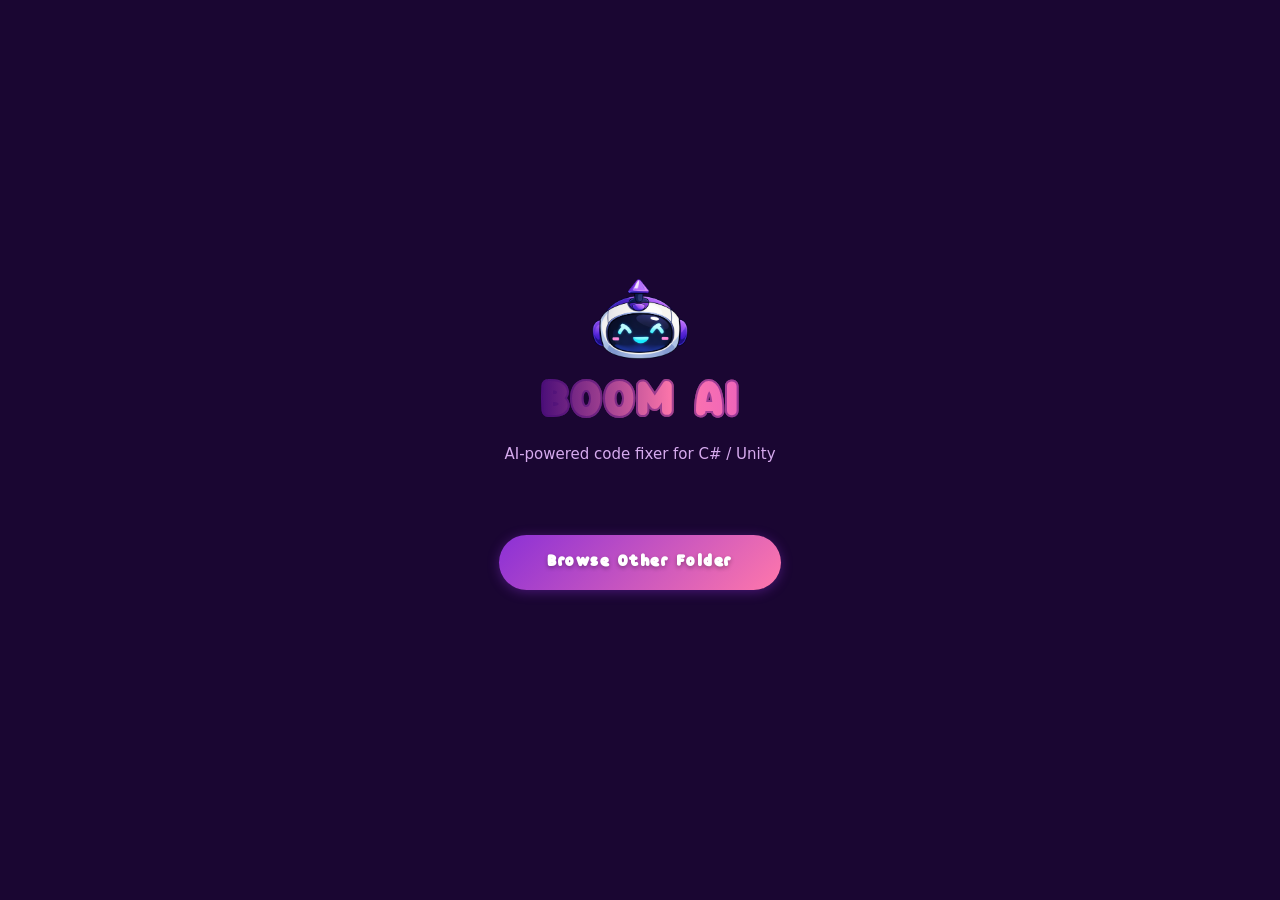
<file: boomai/gui/frontend/index.html>
<!DOCTYPE html>
<html lang="en">
<head>
    <meta charset="UTF-8">
    <meta name="viewport" content="width=device-width, initial-scale=1.0">
    <title>BoomAI</title>
    <link rel="stylesheet" href="css/theme.css">
    <link rel="stylesheet" href="css/layout.css">
    <link rel="stylesheet" href="css/components.css">
    <link rel="stylesheet" href="css/animations.css">
</head>
<body>
<div class="app">

    <!-- ═══════════ SCREEN 1: WELCOME ═══════════ -->
    <section id="screen-welcome" class="screen active">
        <div class="stars-container">
            <div class="star"></div><div class="star"></div><div class="star"></div>
            <div class="star"></div><div class="star"></div><div class="star"></div>
            <div class="star"></div><div class="star"></div><div class="star"></div>
            <div class="star"></div>
        </div>
        <div class="centered" style="position:relative; z-index:1;">
            <img src="assets/logo.png" class="welcome-logo" style="height:80px; margin-bottom:12px;" alt="BoomCorp">
            <h1 class="logo-shimmer" style="font-family:var(--font-heading); font-size:48px; margin-bottom:6px;">
                BOOM AI
            </h1>
            <p style="color:var(--text-secondary); margin-bottom:40px; font-size:15px;">
                AI-powered code fixer for C# / Unity
            </p>

            <div style="display:flex; align-items:center; gap:8px; margin-bottom:24px;">
                <span class="status-dot" id="api-status-dot"></span>
                <span style="font-size:12px; color:var(--text-dim);" id="api-status-text"></span>
            </div>

            <div id="api-key-setup" style="display:none; width:100%; max-width:420px; margin-bottom:24px;">
                <p style="font-size:13px; color:var(--text-secondary); margin-bottom:8px;">
                    Enter your Gemini API key to get started
                </p>
                <div style="display:flex; gap:8px;">
                    <input type="password" id="api-key-input" class="input-field"
                           placeholder="Paste your API key here...">
                    <button class="btn btn-primary" onclick="App.saveApiKey()">Save</button>
                </div>
                <p style="font-size:11px; color:var(--text-dim); margin-top:6px;">
                    Get a key at <span style="color:var(--accent-pink);">aistudio.google.com/apikey</span>
                </p>
            </div>

            <div id="cwd-card" style="display:none; width:100%; max-width:500px; margin-bottom:20px;
                        background:var(--card-bg); border:1px solid var(--border); border-radius:var(--radius-md);
                        padding:14px 20px; cursor:pointer; transition:all 200ms;"
                 onclick="App.useCwd()" onmouseover="this.style.borderColor='var(--accent-pink)'"
                 onmouseout="this.style.borderColor='var(--border)'">
                <div style="font-size:11px; color:var(--text-dim); margin-bottom:4px;">CURRENT DIRECTORY</div>
                <div style="font-size:14px; color:var(--accent-pink);" id="cwd-path"></div>
                <div style="font-size:11px; color:var(--text-dim); margin-top:4px;">Click to scan this project</div>
            </div>

            <button class="btn btn-primary btn-large" onclick="App.openFolder()" id="btn-open-folder">
                Browse Other Folder
            </button>

            <div id="recent-projects" style="margin-top:32px; width:100%; max-width:500px;"></div>
        </div>
    </section>

    <!-- ═══════════ SCREEN 2: FILE BROWSER ═══════════ -->
    <section id="screen-browser" class="screen">
        <div class="header">
            <div>
                <span class="header-back" onclick="App.goTo('welcome')">&#8592; Back</span>
            </div>
            <div class="header-title" id="project-name"></div>
            <div style="width:60px;"></div>
        </div>

        <div class="split">
            <!-- Left: File tree -->
            <div class="split-left">
                <div class="tree-toolbar">
                    <span class="tree-count" id="file-count-label">0 files selected</span>
                    <div class="tree-actions">
                        <button onclick="FileBrowser.selectAll()">Select All</button>
                        <button onclick="FileBrowser.selectNone()">Deselect All</button>
                        <button onclick="FileBrowser.selectReviewable()">Reviewable Only</button>
                    </div>
                </div>
                <div class="file-tree" id="file-tree"></div>
            </div>

            <!-- Right: Settings -->
            <div class="split-right">
                <div class="deep-mode-card" id="deep-mode-card" onclick="App.toggleSetting(document.getElementById('toggle-deep'))">
                    <div class="deep-mode-icon">🔬</div>
                    <div style="flex:1;">
                        <div class="deep-mode-title">Deep Scan</div>
                        <div class="deep-mode-desc">Smaller chunks, more findings, higher cost</div>
                    </div>
                    <div class="toggle" id="toggle-deep" onclick="event.stopPropagation(); App.toggleSetting(this)" style="border:none; padding:0;">
                        <div class="toggle-switch"></div>
                    </div>
                </div>

                <div class="section-title">Options</div>
                <div class="toggle" id="toggle-comments" onclick="App.toggleSetting(this)">
                    <div>
                        <div class="toggle-label">Inline Comments</div>
                        <div class="toggle-desc">Add // BoomAI: ... comments to fixes</div>
                    </div>
                    <div class="toggle-switch"></div>
                </div>
                <div class="toggle" id="toggle-debug" onclick="App.toggleSetting(this)">
                    <div>
                        <div class="toggle-label">Debug Logs</div>
                        <div class="toggle-desc">Verbose logging output</div>
                    </div>
                    <div class="toggle-switch"></div>
                </div>

                <div class="toggle" id="toggle-cost-report" onclick="App.toggleSetting(this)">
                    <div>
                        <div class="toggle-label">Cost Report</div>
                        <div class="toggle-desc">Generate detailed cost breakdown after scan</div>
                    </div>
                    <div class="toggle-switch"></div>
                </div>

                <div class="section-title" style="margin-top:24px;">Models</div>
                <div style="margin-bottom:12px;">
                    <div style="font-size:11px; color:var(--text-dim); margin-bottom:4px;">
                        Strong (<span id="strong-mode-label">AUTO</span>)
                    </div>
                    <select id="select-strong-model" class="input-field" style="font-size:12px; padding:6px 10px;"
                            onchange="App.changeModel('strong', this.value)">
                    </select>
                </div>
                <div style="margin-bottom:12px;">
                    <div style="font-size:11px; color:var(--text-dim); margin-bottom:4px;">
                        Weak (<span id="weak-mode-label">AUTO</span>)
                    </div>
                    <select id="select-weak-model" class="input-field" style="font-size:12px; padding:6px 10px;"
                            onchange="App.changeModel('weak', this.value)">
                    </select>
                </div>
                <button class="btn btn-secondary" style="font-size:11px; padding:4px 12px; width:100%;"
                        onclick="App.refreshCatalog()">Refresh Model Catalog</button>

                <div class="section-title" style="margin-top:24px;">API Key</div>
                <div style="display:flex; align-items:center; gap:8px; margin-bottom:8px;">
                    <span class="status-dot" id="settings-api-dot"></span>
                    <span style="font-size:13px; color:var(--text-secondary);" id="settings-api-text"></span>
                </div>
                <div style="display:flex; gap:8px;">
                    <input type="password" id="settings-api-input" class="input-field"
                           style="font-size:12px;" placeholder="Enter new API key...">
                    <button class="btn btn-primary" style="font-size:12px; padding:6px 14px;"
                            onclick="App.updateApiKey()">Update</button>
                </div>
            </div>
        </div>

        <div class="action-bar">
            <button class="btn btn-primary btn-large" onclick="App.estimate()">
                Estimate Cost
            </button>
        </div>
    </section>

    <!-- ═══════════ SCREEN 3: ESTIMATE ═══════════ -->
    <section id="screen-estimate" class="screen">
        <div class="stars-container">
            <div class="star"></div><div class="star"></div><div class="star"></div>
            <div class="star"></div><div class="star"></div><div class="star"></div>
        </div>
        <div class="header">
            <span class="header-back" onclick="App.goTo('browser')">&#8592; Back</span>
            <div class="header-title">Cost Estimate</div>
            <div style="width:60px;"></div>
        </div>
        <div class="centered" style="position:relative; z-index:1;">
            <div class="card" style="width:100%; max-width:560px;">
                <h2 style="font-family:var(--font-heading); font-size:22px; margin-bottom:20px; text-align:center;">
                    Scan Estimate
                </h2>
                <div class="estimate-grid" id="estimate-grid">
                    <!-- Filled by JS -->
                </div>
                <div style="text-align:center; margin-top:28px;">
                    <div class="estimate-label">Estimated Cost</div>
                    <div class="estimate-value cost" id="est-cost">--</div>
                </div>
                <div style="text-align:center; margin-top:12px;">
                    <div class="estimate-label">Estimated Time</div>
                    <div class="estimate-value" id="est-time">--</div>
                </div>
                <div id="est-learned" style="text-align:center; margin-top:8px; font-size:11px; color:var(--text-dim);"></div>
            </div>

            <div style="display:flex; gap:12px; margin-top:28px;">
                <button class="btn btn-secondary" onclick="App.goTo('browser')">Go Back</button>
                <button class="btn btn-primary btn-large btn-pulse" onclick="App.startScan()">
                    Start Scan
                </button>
            </div>
        </div>
    </section>

    <!-- ═══════════ SCREEN 4: SCANNING ═══════════ -->
    <section id="screen-scan" class="screen">
        <div class="stars-container">
            <div class="star"></div><div class="star"></div><div class="star"></div>
            <div class="star"></div><div class="star"></div><div class="star"></div>
            <div class="star"></div><div class="star"></div>
        </div>
        <div class="centered" style="position:relative; z-index:1;">
            <!-- Character animation -->
            <div class="character-container">
                <div class="paper-stack" id="stack-inbox">
                    <div class="paper"></div><div class="paper"></div><div class="paper"></div>
                    <div class="paper"></div><div class="paper"></div>
                    <div class="stack-label">To Review</div>
                </div>

                <div style="position:relative;">
                    <img src="assets/logo.png" class="character-img scan-logo" alt="BoomAI logo">
                    <div class="paper-flying"></div>
                </div>

                <div class="paper-stack" id="stack-done">
                    <div class="stack-label">Done</div>
                </div>
            </div>

            <!-- Progress -->
            <div style="width:100%; max-width:500px;">
                <div style="display:flex; justify-content:space-between; margin-bottom:8px;">
                    <span style="font-size:13px; color:var(--text-secondary);" id="scan-stage">Initializing...</span>
                    <span style="font-size:13px; color:var(--accent-pink);" id="scan-percent">0%</span>
                </div>
                <div class="progress-bar">
                    <div class="progress-fill" id="scan-progress-fill" style="width:0%"></div>
                </div>
                <div class="scan-log" id="scan-log"></div>
            </div>

            <button class="btn btn-danger" style="margin-top:16px;" onclick="App.cancelScan()">
                Cancel Scan
            </button>
        </div>
    </section>

    <!-- ═══════════ SCREEN 5: RESULTS ═══════════ -->
    <section id="screen-results" class="screen">
        <div class="header">
            <div class="header-title">Scan Results</div>
            <div></div>
        </div>

        <div style="padding:24px; overflow-y:auto; flex:1;">
            <!-- Summary card -->
            <div class="card" style="margin-bottom:24px;">
                <div class="estimate-grid" id="results-summary">
                    <!-- Filled by JS -->
                </div>
            </div>

            <div style="display:flex; align-items:center; justify-content:space-between; margin-bottom:16px;">
                <div class="section-title" style="margin-bottom:0;">Findings</div>
                <div id="results-select-actions" style="display:flex; gap:8px;"></div>
            </div>

            <!-- Findings list -->
            <div id="findings-list">
                <!-- Filled by JS -->
            </div>
        </div>

        <div class="action-bar">
            <button class="btn btn-secondary" onclick="App.newScan()">New Scan</button>
            <button class="btn btn-primary" id="btn-apply-fixes" onclick="App.applyFixes()" style="display:none;">
                Apply Selected Fixes
            </button>
        </div>
    </section>

</div>

<script src="js/api.js"></script>
<script src="js/file_browser.js"></script>
<script src="js/scan_view.js"></script>
<script src="js/settings_view.js"></script>
<script src="js/results_view.js"></script>
<script src="js/app.js"></script>
</body>
</html>
</file>
<file: boomai/gui/frontend/css/theme.css>
/* BoomCorp Brand Tokens */

@font-face {
    font-family: 'Luckiest Guy';
    src: url('../assets/fonts/LuckiestGuy.woff2') format('woff2');
    font-weight: 400;
    font-style: normal;
    font-display: swap;
}

@font-face {
    font-family: 'Knicknack';
    src: url('../assets/fonts/Knicknack-Regular.woff2') format('woff2');
    font-weight: 400;
    font-style: normal;
    font-display: swap;
}

:root {
    /* Primary palette */
    --bg-deep:       #1A0632;
    --bg-primary:    #2D0A4E;
    --bg-secondary:  #4A0E78;
    --bg-tertiary:   #5B1A8A;

    /* Accent */
    --accent-pink:    #FF77AB;
    --accent-magenta: #DE52CA;
    --accent-purple:  #8B30D6;
    --accent-orange:  #FF8844;

    /* Text */
    --text-primary:   #FFFFFF;
    --text-secondary: #D6AAEE;
    --text-dim:       #8B6AAF;

    /* Severity */
    --sev-critical: #FF4444;
    --sev-high:     #FF8844;
    --sev-medium:   #FFBB33;
    --sev-low:      #4488FF;
    --sev-info:     #888888;

    /* Functional */
    --success:    #44CC88;
    --error:      #FF4444;
    --border:     rgba(255,255,255,0.08);
    --card-bg:    rgba(255,255,255,0.04);
    --card-hover: rgba(255,255,255,0.07);
    --shadow:     0 4px 24px rgba(0,0,0,0.4);

    /* Gradients */
    --grad-primary: linear-gradient(135deg, #4A0E78, #DE52CA);
    --grad-button:  linear-gradient(135deg, #8B30D6, #FF77AB);
    --grad-glow:    radial-gradient(circle, rgba(139,48,214,0.3) 0%, transparent 70%);

    /* Typography */
    --font-heading: 'Knicknack', 'Luckiest Guy', cursive;
    --font-body:    'Segoe UI', system-ui, -apple-system, sans-serif;

    /* Puffy text depth layers */
    --puffy-shadow:
        0 1px 0 #6B1FA0,
        0 2px 0 #4A0E78,
        0 3px 0 #2D0A4E,
        0 4px 8px rgba(0, 0, 0, 0.35);

    /* Spacing */
    --radius-sm: 8px;
    --radius-md: 12px;
    --radius-lg: 20px;
    --radius-xl: 28px;
}

* {
    margin: 0;
    padding: 0;
    box-sizing: border-box;
}

html, body {
    width: 100%;
    height: 100%;
    overflow: hidden;
    font-family: var(--font-body);
    font-size: 14px;
    color: var(--text-primary);
    background: var(--bg-deep);
}

::-webkit-scrollbar { width: 6px; }
::-webkit-scrollbar-track { background: transparent; }
::-webkit-scrollbar-thumb { background: var(--bg-tertiary); border-radius: 3px; }
::-webkit-scrollbar-thumb:hover { background: var(--accent-purple); }

::selection {
    background: var(--accent-magenta);
    color: white;
}
</file>
<file: boomai/gui/frontend/css/layout.css>
/* Screen layout — SPA with sections */

.app {
    width: 100%;
    height: 100%;
    position: relative;
    overflow: hidden;
}

.screen {
    position: absolute;
    inset: 0;
    display: flex;
    flex-direction: column;
    opacity: 0;
    transform: translateX(40px);
    pointer-events: none;
    transition: opacity 350ms ease, transform 350ms cubic-bezier(0.4, 0, 0.2, 1);
    overflow-y: auto;
}

.screen.active {
    opacity: 1;
    transform: translateX(0);
    pointer-events: auto;
    z-index: 10;
}

.screen.exit-left {
    opacity: 0;
    transform: translateX(-40px);
}

/* Centered content container */
.centered {
    display: flex;
    flex-direction: column;
    align-items: center;
    justify-content: center;
    flex: 1;
    padding: 40px;
}

/* Split layout (file browser) */
.split {
    display: flex;
    flex: 1;
    overflow: hidden;
}

.split-left {
    flex: 0 0 60%;
    border-right: 1px solid var(--border);
    display: flex;
    flex-direction: column;
    overflow: hidden;
}

.split-right {
    flex: 0 0 40%;
    display: flex;
    flex-direction: column;
    overflow-y: auto;
    padding: 24px;
}

/* Header bar */
.header {
    display: flex;
    align-items: center;
    justify-content: space-between;
    padding: 12px 24px;
    background: var(--bg-primary);
    border-bottom: 1px solid var(--border);
    min-height: 56px;
}

.header-logo {
    height: 32px;
    opacity: 0.9;
}

.header-title {
    font-family: var(--font-heading);
    font-size: 18px;
    letter-spacing: 1.5px;
    color: var(--text-secondary);
    text-shadow: var(--puffy-shadow);
}

.header-back {
    cursor: pointer;
    color: var(--text-secondary);
    font-size: 13px;
    display: flex;
    align-items: center;
    gap: 6px;
    transition: color 200ms;
}

.header-back:hover {
    color: var(--accent-pink);
}

/* Bottom action bar */
.action-bar {
    display: flex;
    align-items: center;
    justify-content: flex-end;
    gap: 12px;
    padding: 16px 24px;
    background: var(--bg-primary);
    border-top: 1px solid var(--border);
}

/* Card */
.card {
    background: var(--card-bg);
    border: 1px solid var(--border);
    border-radius: var(--radius-md);
    padding: 24px;
    box-shadow: var(--shadow);
}

/* Section titles */
.section-title {
    font-family: var(--font-heading);
    font-size: 14px;
    letter-spacing: 1.5px;
    color: var(--text-secondary);
    margin-bottom: 16px;
    text-transform: uppercase;
    text-shadow: var(--puffy-shadow);
}
</file>
<file: boomai/gui/frontend/css/components.css>
/* Buttons */

.btn {
    display: inline-flex;
    align-items: center;
    justify-content: center;
    gap: 8px;
    padding: 10px 24px;
    border: none;
    border-radius: var(--radius-xl);
    font-family: var(--font-body);
    font-size: 14px;
    font-weight: 600;
    cursor: pointer;
    transition: all 200ms ease;
    white-space: nowrap;
}

.btn-primary {
    background: var(--grad-button);
    color: white;
    box-shadow: 0 2px 12px rgba(139, 48, 214, 0.4);
}

.btn-primary:hover {
    transform: scale(1.03);
    box-shadow: 0 4px 20px rgba(222, 82, 202, 0.5);
}

.btn-primary:active {
    transform: scale(0.98);
}

.btn-secondary {
    background: transparent;
    color: var(--text-secondary);
    border: 1px solid var(--border);
}

.btn-secondary:hover {
    border-color: var(--accent-pink);
    color: var(--accent-pink);
}

.btn-large {
    padding: 16px 48px;
    font-size: 16px;
    font-family: var(--font-heading);
    letter-spacing: 1.5px;
    text-shadow: 0 2px 4px rgba(0, 0, 0, 0.3);
}

.btn-danger {
    background: transparent;
    color: var(--error);
    border: 1px solid rgba(255,68,68,0.3);
}

.btn-danger:hover {
    background: rgba(255,68,68,0.1);
}

/* Deep mode prominent card */
.deep-mode-card {
    display: flex;
    align-items: center;
    gap: 14px;
    padding: 14px 18px;
    margin-bottom: 20px;
    border-radius: var(--radius-md);
    border: 1px solid var(--border);
    background: var(--card-bg);
    cursor: pointer;
    transition: all 200ms;
}

.deep-mode-card:hover {
    border-color: var(--accent-purple);
    background: var(--card-hover);
}

.deep-mode-card:has(.toggle.active) {
    border-color: var(--accent-magenta);
    background: rgba(222, 82, 202, 0.08);
}

.deep-mode-icon { font-size: 24px; line-height: 1; }

.deep-mode-title {
    font-family: var(--font-heading);
    font-size: 14px;
    letter-spacing: 1px;
    color: var(--text-primary);
    text-shadow: var(--puffy-shadow);
}

.deep-mode-desc {
    font-size: 10px;
    color: var(--text-dim);
    margin-top: 2px;
}

/* Toggle switch */
.toggle {
    display: flex;
    align-items: center;
    justify-content: space-between;
    padding: 12px 0;
    border-bottom: 1px solid var(--border);
    cursor: pointer;
    user-select: none;
}

.toggle:last-child { border-bottom: none; }

.toggle-label {
    font-size: 12px;
    color: var(--text-primary);
}

.toggle-desc {
    font-size: 10px;
    color: var(--text-dim);
    margin-top: 1px;
}

.toggle-switch {
    width: 36px;
    height: 20px;
    border-radius: 10px;
    background: var(--bg-tertiary);
    position: relative;
    flex-shrink: 0;
    transition: background 200ms;
}

.toggle-switch::after {
    content: '';
    position: absolute;
    width: 14px;
    height: 14px;
    border-radius: 50%;
    background: white;
    top: 3px;
    left: 3px;
    transition: transform 200ms;
}

.toggle.active .toggle-switch {
    background: var(--accent-magenta);
}

.toggle.active .toggle-switch::after {
    transform: translateX(16px);
}

/* Profile pill selector */
.pill-group {
    display: inline-flex;
    background: var(--bg-deep);
    border-radius: var(--radius-xl);
    padding: 3px;
    border: 1px solid var(--border);
}

.pill {
    padding: 8px 20px;
    border-radius: var(--radius-xl);
    font-size: 13px;
    font-weight: 600;
    cursor: pointer;
    transition: all 200ms;
    color: var(--text-dim);
}

.pill.active {
    background: var(--grad-button);
    color: white;
    box-shadow: 0 2px 8px rgba(139, 48, 214, 0.3);
}

/* File tree */
.file-tree {
    flex: 1;
    overflow-y: auto;
    padding: 8px 16px;
    font-size: 13px;
    font-family: 'Consolas', 'Menlo', monospace;
}

.tree-node {
    padding: 3px 0;
}

.tree-dir {
    display: flex;
    align-items: center;
    gap: 6px;
    padding: 4px 8px;
    cursor: pointer;
    border-radius: var(--radius-sm);
    transition: background 150ms;
    color: var(--text-secondary);
}

.tree-dir:hover {
    background: var(--card-hover);
}

.tree-chevron {
    width: 16px;
    text-align: center;
    font-size: 10px;
    transition: transform 200ms;
    color: var(--text-dim);
}

.tree-dir.open > .tree-chevron {
    transform: rotate(90deg);
}

.tree-children {
    margin-left: 20px;
    max-height: 0;
    overflow: hidden;
    transition: max-height 300ms ease;
}

.tree-dir.open + .tree-children {
    max-height: 10000px;
}

.tree-file {
    display: flex;
    align-items: center;
    gap: 6px;
    padding: 3px 8px;
    border-radius: var(--radius-sm);
    transition: background 150ms;
}

.tree-file:hover {
    background: var(--card-hover);
}

.tree-file.non-reviewable {
    opacity: 0.4;
}

.tree-checkbox {
    width: 16px;
    height: 16px;
    accent-color: var(--accent-magenta);
    cursor: pointer;
}

.tree-icon {
    font-size: 12px;
}

.tree-name {
    flex: 1;
    overflow: hidden;
    text-overflow: ellipsis;
    white-space: nowrap;
}

.tree-toolbar {
    display: flex;
    align-items: center;
    justify-content: space-between;
    padding: 12px 16px;
    border-bottom: 1px solid var(--border);
    background: var(--bg-primary);
}

.tree-count {
    font-size: 12px;
    color: var(--text-dim);
}

.tree-actions {
    display: flex;
    gap: 8px;
}

.tree-actions button {
    font-size: 11px;
    padding: 4px 12px;
    border-radius: var(--radius-xl);
    border: 1px solid var(--border);
    background: transparent;
    color: var(--text-secondary);
    cursor: pointer;
    transition: all 150ms;
}

.tree-actions button:hover {
    border-color: var(--accent-pink);
    color: var(--accent-pink);
}

/* Findings card */
.finding-card {
    border: 1px solid var(--border);
    border-radius: var(--radius-md);
    padding: 16px;
    margin-bottom: 10px;
    background: var(--card-bg);
    transition: border-color 200ms;
}

.finding-card:hover {
    border-color: var(--bg-tertiary);
}

.finding-header {
    display: flex;
    align-items: center;
    gap: 10px;
    margin-bottom: 8px;
}

.severity-badge {
    padding: 2px 10px;
    border-radius: var(--radius-xl);
    font-size: 11px;
    font-weight: 700;
    text-transform: uppercase;
    letter-spacing: 0.5px;
}

.severity-badge.critical { background: var(--sev-critical); color: white; }
.severity-badge.high     { background: var(--sev-high); color: white; }
.severity-badge.medium   { background: var(--sev-medium); color: #333; }
.severity-badge.low      { background: var(--sev-low); color: white; }
.severity-badge.info     { background: var(--sev-info); color: white; }

.finding-file {
    font-family: monospace;
    font-size: 12px;
    color: var(--accent-pink);
}

.fix-badge {
    padding: 2px 8px;
    border-radius: var(--radius-sm);
    font-size: 10px;
    font-weight: 700;
    background: var(--success);
    color: white;
}

.finding-body {
    font-size: 13px;
    color: var(--text-secondary);
    line-height: 1.5;
    white-space: pre-wrap;
}

/* Estimate table */
.estimate-grid {
    display: grid;
    grid-template-columns: 1fr 1fr;
    gap: 16px;
}

.estimate-item {
    display: flex;
    flex-direction: column;
    gap: 4px;
}

.estimate-label {
    font-size: 11px;
    color: var(--text-dim);
    text-transform: uppercase;
    letter-spacing: 0.5px;
}

.estimate-value {
    font-size: 18px;
    font-weight: 700;
    color: var(--text-primary);
}

.estimate-value.cost {
    color: var(--accent-pink);
    font-family: var(--font-heading);
    font-size: 24px;
    text-shadow:
        0 1px 0 #cc4488,
        0 2px 0 #993366,
        0 3px 6px rgba(0, 0, 0, 0.3);
}

/* Input field */
.input-field {
    width: 100%;
    padding: 10px 16px;
    border-radius: var(--radius-md);
    border: 1px solid var(--border);
    background: var(--bg-deep);
    color: var(--text-primary);
    font-size: 14px;
    font-family: var(--font-body);
    outline: none;
    transition: border-color 200ms;
}

.input-field:focus {
    border-color: var(--accent-purple);
}

select.input-field {
    cursor: pointer;
    appearance: none;
    background-image: url("data:image/svg+xml,%3Csvg xmlns='http://www.w3.org/2000/svg' width='12' height='12' viewBox='0 0 12 12'%3E%3Cpath fill='%238B6AAF' d='M6 8L1 3h10z'/%3E%3C/svg%3E");
    background-repeat: no-repeat;
    background-position: right 10px center;
    padding-right: 28px;
}

select.input-field option {
    background: var(--bg-deep);
    color: var(--text-primary);
}

/* Status dot */
.status-dot {
    width: 8px;
    height: 8px;
    border-radius: 50%;
    display: inline-block;
}

.status-dot.green { background: var(--success); }
.status-dot.red   { background: var(--error); }

/* Progress bar */
.progress-bar {
    width: 100%;
    height: 8px;
    border-radius: 4px;
    background: var(--bg-tertiary);
    overflow: hidden;
    position: relative;
}

.progress-fill {
    height: 100%;
    border-radius: 4px;
    background: var(--grad-button);
    transition: width 400ms ease;
    position: relative;
}

.progress-fill::after {
    content: '';
    position: absolute;
    inset: 0;
    background: repeating-linear-gradient(
        -45deg,
        transparent,
        transparent 6px,
        rgba(255,255,255,0.1) 6px,
        rgba(255,255,255,0.1) 12px
    );
    animation: stripe-move 0.8s linear infinite;
}

/* Log area */
.scan-log {
    flex: 1;
    overflow-y: auto;
    padding: 12px 16px;
    font-family: 'Consolas', 'Menlo', monospace;
    font-size: 12px;
    color: var(--text-dim);
    background: var(--bg-deep);
    border-radius: var(--radius-md);
    max-height: 160px;
    margin-top: 16px;
}

.scan-log-entry {
    padding: 2px 0;
    border-bottom: 1px solid rgba(255,255,255,0.03);
}

/* Recent project list */
.recent-list {
    list-style: none;
    width: 100%;
    max-width: 500px;
}

.recent-item {
    padding: 10px 16px;
    border-radius: var(--radius-md);
    cursor: pointer;
    color: var(--text-secondary);
    font-size: 13px;
    transition: all 150ms;
    display: flex;
    align-items: center;
    gap: 10px;
    overflow: hidden;
}

.recent-item:hover {
    background: var(--card-hover);
    color: var(--accent-pink);
}

.recent-path {
    overflow: hidden;
    text-overflow: ellipsis;
    white-space: nowrap;
    direction: rtl;
    text-align: left;
}
</file>
<file: boomai/gui/frontend/css/animations.css>
/* ── Logo shimmer + puffy ─────────────────────── */

@keyframes shimmer {
    0%   { background-position: -200% center; }
    100% { background-position: 200% center; }
}

@keyframes puffy-breathe {
    0%, 100% {
        transform: scale(1);
        text-shadow:
            0 2px 0 #7B2FB0,
            0 4px 0 #5A1890,
            0 6px 0 #3D0B68,
            0 8px 0 #2D0A4E,
            0 10px 20px rgba(0, 0, 0, 0.45);
    }
    50% {
        transform: scale(1.04);
        text-shadow:
            0 3px 0 #7B2FB0,
            0 6px 0 #5A1890,
            0 9px 0 #3D0B68,
            0 12px 0 #2D0A4E,
            0 15px 25px rgba(0, 0, 0, 0.5);
    }
}

.logo-shimmer {
    background: linear-gradient(90deg, #4A0E78, #FF77AB, #DE52CA, #4A0E78);
    background-size: 200% auto;
    -webkit-background-clip: text;
    -webkit-text-fill-color: transparent;
    background-clip: text;
    animation: shimmer 3s linear infinite, puffy-breathe 2.5s ease-in-out infinite;
    -webkit-text-stroke: 2px rgba(74, 14, 120, 0.5);
    paint-order: stroke fill;
    letter-spacing: 3px;
}

/* ── Progress bar stripes ─────────────────────── */

@keyframes stripe-move {
    0%   { background-position: 0 0; }
    100% { background-position: 24px 0; }
}

/* ── Button pulse ─────────────────────────────── */

@keyframes pulse-glow {
    0%, 100% { box-shadow: 0 2px 12px rgba(139, 48, 214, 0.4); }
    50%      { box-shadow: 0 4px 30px rgba(222, 82, 202, 0.6); }
}

.btn-pulse {
    animation: pulse-glow 2s ease-in-out infinite;
}

/* ── Floating stars ───────────────────────────── */

@keyframes float-up {
    0%   { transform: translateY(0) rotate(0deg); opacity: 0.7; }
    50%  { opacity: 1; }
    100% { transform: translateY(-100vh) rotate(180deg); opacity: 0; }
}

.stars-container {
    position: absolute;
    inset: 0;
    overflow: hidden;
    pointer-events: none;
    z-index: 0;
}

.star {
    position: absolute;
    bottom: -20px;
    width: 12px;
    height: 12px;
    animation: float-up linear infinite;
    opacity: 0;
}

.star::before {
    content: '';
    display: block;
    width: 100%;
    height: 100%;
    background: var(--accent-pink);
    clip-path: polygon(50% 0%, 61% 35%, 98% 35%, 68% 57%, 79% 91%, 50% 70%, 21% 91%, 32% 57%, 2% 35%, 39% 35%);
}

.star:nth-child(1)  { left: 5%;  animation-duration: 8s;  animation-delay: 0s;   width: 8px; height: 8px; }
.star:nth-child(2)  { left: 15%; animation-duration: 12s; animation-delay: 2s;   width: 14px; height: 14px; }
.star:nth-child(3)  { left: 25%; animation-duration: 10s; animation-delay: 4s;   width: 10px; height: 10px; }
.star:nth-child(4)  { left: 35%; animation-duration: 9s;  animation-delay: 1s;   width: 6px; height: 6px; }
.star:nth-child(5)  { left: 45%; animation-duration: 11s; animation-delay: 3s;   width: 12px; height: 12px; }
.star:nth-child(6)  { left: 55%; animation-duration: 7s;  animation-delay: 5s;   width: 16px; height: 16px; }
.star:nth-child(7)  { left: 65%; animation-duration: 13s; animation-delay: 0.5s; width: 8px; height: 8px; }
.star:nth-child(8)  { left: 75%; animation-duration: 10s; animation-delay: 2.5s; width: 10px; height: 10px; }
.star:nth-child(9)  { left: 85%; animation-duration: 8s;  animation-delay: 6s;   width: 14px; height: 14px; }
.star:nth-child(10) { left: 92%; animation-duration: 11s; animation-delay: 1.5s; width: 6px; height: 6px; }

/* ── Character loading ────────────────────────── */

@keyframes char-bob {
    0%, 100% { transform: translateY(0); }
    50%      { transform: translateY(-8px); }
}

@keyframes char-breathe {
    0%, 100% { transform: scale(1); }
    50%      { transform: scale(1.03); }
}

@keyframes char-glow {
    0%, 100% { box-shadow: 0 0 40px rgba(139, 48, 214, 0.3); }
    50%      { box-shadow: 0 0 80px rgba(222, 82, 202, 0.5); }
}

.character-container {
    position: relative;
    display: flex;
    align-items: center;
    justify-content: center;
    gap: 60px;
    margin-bottom: 32px;
}

.character-img {
    width: 120px;
    height: 120px;
    border-radius: 50%;
    object-fit: cover;
    animation: char-bob 3s ease-in-out infinite, char-glow 4s ease-in-out infinite;
    z-index: 2;
    background: var(--bg-secondary);
    border: 3px solid var(--accent-purple);
}

.scan-logo {
    width: 140px;
    height: 140px;
    object-fit: contain;
    border-radius: 24px;
    background: transparent;
    border: none;
    padding: 6px;
    animation: char-bob 3s ease-in-out infinite;
    box-shadow: none;
    filter: none;
}

/* ── Paper stacks ─────────────────────────────── */

.paper-stack {
    display: flex;
    flex-direction: column-reverse;
    align-items: center;
    width: 60px;
    height: 100px;
    position: relative;
}

.paper {
    width: 50px;
    height: 14px;
    background: white;
    border: 1px solid #ddd;
    border-radius: 2px;
    margin-bottom: -6px;
    box-shadow: 0 1px 3px rgba(0,0,0,0.15);
    transition: all 400ms ease;
}

.paper:nth-child(odd) { transform: rotate(1.5deg); }
.paper:nth-child(even) { transform: rotate(-1deg); }

.stack-label {
    font-size: 11px;
    color: var(--text-dim);
    margin-top: 12px;
    text-align: center;
}

/* ── Flying paper ─────────────────────────────── */

@keyframes paper-fly {
    0%   { transform: translateX(0) translateY(0) rotate(0deg); opacity: 1; }
    30%  { transform: translateX(40px) translateY(-30px) rotate(15deg); opacity: 1; }
    70%  { transform: translateX(120px) translateY(-20px) rotate(-10deg); opacity: 1; }
    100% { transform: translateX(180px) translateY(10px) rotate(5deg); opacity: 0.8; }
}

.paper-flying {
    position: absolute;
    width: 40px;
    height: 30px;
    background: white;
    border: 1px solid #ddd;
    border-radius: 3px;
    box-shadow: 0 2px 8px rgba(0,0,0,0.2);
    animation: paper-fly 2s ease-in-out infinite;
    z-index: 3;
}

.paper-flying::after {
    content: '';
    position: absolute;
    top: 6px; left: 6px; right: 6px;
    height: 2px;
    background: var(--bg-tertiary);
    border-radius: 1px;
    box-shadow: 0 5px 0 var(--bg-tertiary), 0 10px 0 var(--bg-tertiary);
    opacity: 0.3;
}

/* ── Sparkle on done ──────────────────────────── */

@keyframes sparkle {
    0%   { transform: scale(0) rotate(0deg); opacity: 0; }
    50%  { transform: scale(1.2) rotate(180deg); opacity: 1; }
    100% { transform: scale(0) rotate(360deg); opacity: 0; }
}

.sparkle {
    position: absolute;
    width: 10px;
    height: 10px;
    pointer-events: none;
}

.sparkle::before {
    content: '';
    display: block;
    width: 100%;
    height: 100%;
    background: var(--accent-pink);
    clip-path: polygon(50% 0%, 61% 35%, 98% 35%, 68% 57%, 79% 91%, 50% 70%, 21% 91%, 32% 57%, 2% 35%, 39% 35%);
    animation: sparkle 1.5s ease-in-out infinite;
}

/* ── Screen entrance ──────────────────────────── */

@keyframes fade-in-up {
    from { opacity: 0; transform: translateY(20px); }
    to   { opacity: 1; transform: translateY(0); }
}

.fade-in-up {
    animation: fade-in-up 500ms ease forwards;
}

/* ── Welcome logo ─────────────────────────────── */

@keyframes logo-entrance {
    0%   { opacity: 0; transform: scale(0.8); }
    60%  { opacity: 1; transform: scale(1.05); }
    100% { opacity: 1; transform: scale(1); }
}

.welcome-logo {
    animation: logo-entrance 800ms cubic-bezier(0.34, 1.56, 0.64, 1) forwards;
}

/* ── Scan complete celebration ────────────────── */

@keyframes celebrate {
    0%   { transform: scale(1); }
    25%  { transform: scale(1.1) rotate(-3deg); }
    50%  { transform: scale(1.15) rotate(3deg); }
    75%  { transform: scale(1.05) rotate(-1deg); }
    100% { transform: scale(1) rotate(0deg); }
}

.celebrate {
    animation: celebrate 600ms ease;
}
</file>
